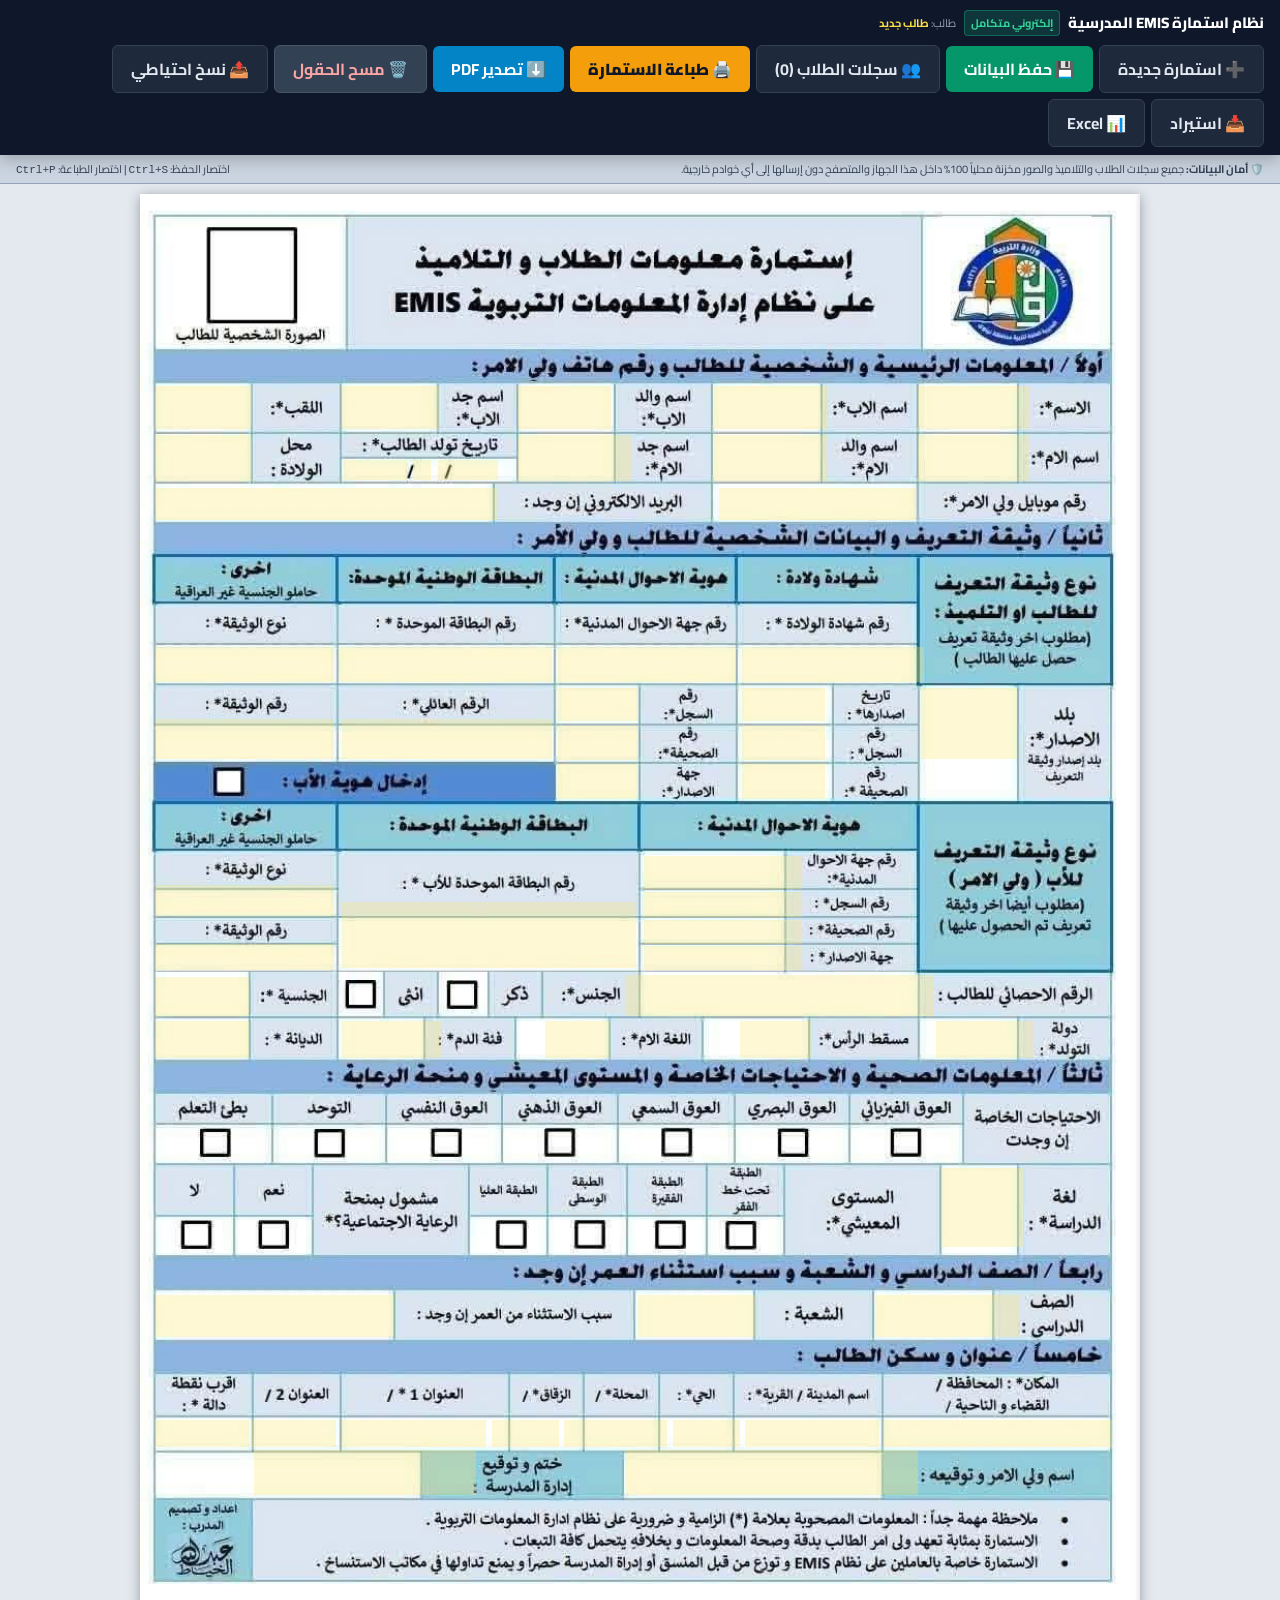
<file: public/استمارة معلومات الطلاب والتلاميذ EMIS.html>
<!DOCTYPE html>
<html lang="ar" dir="rtl"><head><meta charset="utf-8">
<meta name="viewport" content="width=device-width, initial-scale=1, viewport-fit=cover">
<title>برنامج استمارة معلومات الطلاب والتلاميذ EMIS</title>
<link rel="preconnect" href="https://fonts.googleapis.com">
<link rel="preconnect" href="https://fonts.gstatic.com" crossorigin>
<link href="https://fonts.googleapis.com/css2?family=Cairo:wght@400;600;700;800;900&display=swap" rel="stylesheet">
<style>
:root{--bg:#e4e9f0}
@media (prefers-color-scheme:dark){:root:not([data-theme=light]){--bg:#1b2027}}
*{box-sizing:border-box}html,body{margin:0}
body{background:var(--bg);font-family:"Cairo",Tahoma,Arial,sans-serif;padding:env(safe-area-inset-top,0) 0 env(safe-area-inset-bottom,0)}
.bar{position:sticky;top:0;z-index:9;display:flex;gap:8px;justify-content:center;flex-wrap:wrap;padding:8px;background:#1f3a52}
.bar button{font:inherit;padding:8px 18px;border:0;border-radius:6px;cursor:pointer;background:#fff;color:#1f3a52;font-weight:700}
.bar button.p{background:#f2b705}
.wrap{padding:10px}
.sheet{position:relative;width:min(98vw,1000px);aspect-ratio:967/1375;margin:0 auto;background:url([data-uri]) 0 0/100% 100% no-repeat;container-type:inline-size;direction:rtl;box-shadow:0 2px 12px #0005}
.sheet>*{position:absolute}
.sheet textarea,.sheet input[type=text]{resize:none;overflow:hidden;line-height:1.15;border:0;outline:0;background:rgba(255,230,100,.28);font:inherit;font-weight:700;font-size:1.76cqw;color:#000;padding:0 .5cqw;margin:0;text-align:start}
.sheet textarea:focus,.sheet input[type=text]:focus{background:rgba(255,230,100,.6)}
.sheet input[type=text].c{text-align:center;padding:0}
.sheet input[type=checkbox]{appearance:none;-webkit-appearance:none;margin:0;border:0;background:transparent;cursor:pointer}
.sheet input[type=checkbox]:hover{background:rgba(255,230,100,.4)}
.sheet input.sq:checked::after{content:"✔";position:absolute;inset:0;display:flex;align-items:center;justify-content:center;font-size:3.2cqw;line-height:1;color:#000}
.sheet input.hd:checked{box-shadow:inset 0 0 0 .4cqw #000}
.sheet input.hd:checked::after{content:"✔";position:absolute;left:.8cqw;top:50%;transform:translateY(-50%);font-size:2.6cqw;color:#000}
.ph{cursor:pointer;background:center/cover no-repeat}.ph:hover{background-color:rgba(255,230,100,.35)}
@page{size:A4;margin:0}
@media print{
 body{background:#fff}.bar{display:none}.wrap{padding:0}
 .sheet{width:210mm;height:297mm;aspect-ratio:auto;box-shadow:none;margin:0;-webkit-print-color-adjust:exact;print-color-adjust:exact;break-inside:avoid}
 .sheet textarea,.sheet textarea:focus,.sheet input[type=text],.sheet input[type=text]:focus,.sheet input[type=checkbox]:hover,.ph:hover{background:transparent}
}
</style></head><body>
<header class="bar" style="display:flex;align-items:center;justify-content:space-between;gap:8px;padding:8px 16px;background:#0f172a;color:#fff;box-shadow:0 4px 16px rgba(0,0,0,0.25)">
  <div style="display:flex;align-items:center;gap:8px">
    <span style="font-weight:800;font-size:15px;color:#fff">نظام استمارة EMIS المدرسية</span>
    <span style="background:rgba(16,185,129,0.2);color:#34d399;font-size:11px;padding:2px 6px;border-radius:4px;font-weight:700;border:1px solid rgba(16,185,129,0.4)">إلكتروني متكامل</span>
    <span style="font-size:11px;color:#94a3b8">طالب: <strong id="lblStudentName" style="color:#fde047;font-weight:700">طالب جديد</strong></span>
  </div>
  <div style="display:flex;align-items:center;gap:6px;flex-wrap:wrap">
    <button style="background:#1e293b;color:#e2e8f0;border:1px solid #334155" onclick="doNewStudent()">➕ استمارة جديدة</button>
    <button style="background:#059669;color:#fff" onclick="doSaveCurrent()">💾 حفظ البيانات</button>
    <button style="background:#1e293b;color:#e2e8f0;border:1px solid #334155" onclick="openStudentModal()">👥 سجلات الطلاب (<span id="lblCount">0</span>)</button>
    <button class="p" style="background:#f59e0b;color:#0f172a;font-weight:900" onclick="window.print()">🖨️ طباعة الاستمارة</button>
    <button id="pdfb" style="background:#0284c7;color:#fff" onclick="pdf()">⬇️ تصدير PDF</button>
    <button style="background:#334155;color:#fca5a5;border:1px solid #475569" onclick="doClearFields()">🗑️ مسح الحقول</button>
    <button style="background:#1e293b;color:#e2e8f0;border:1px solid #334155" onclick="exportJsonBackup()" title="نسخ احتياطي">📤 نسخ احتياطي</button>
    <button style="background:#1e293b;color:#e2e8f0;border:1px solid #334155" onclick="fileImportJson.click()" title="استيراد">📥 استيراد</button>
    <button style="background:#1e293b;color:#e2e8f0;border:1px solid #334155" onclick="exportExcelCsv()" title="تصدير إلى Excel">📊 Excel</button>
  </div>
</header>
<div style="background:#cbd5e1;color:#334155;padding:4px 16px;font-size:11px;display:flex;align-items:center;justify-content:space-between;border-bottom:1px solid #94a3b8">
  <span>🛡️ <strong>أمان البيانات:</strong> جميع سجلات الطلاب والتلاميذ والصور مخزنة محلياً 100% داخل هذا الجهاز والمتصفح دون إرسالها إلى أي خوادم خارجية.</span>
  <span>اختصار الحفظ: <kbd>Ctrl+S</kbd> | اختصار الطباعة: <kbd>Ctrl+P</kbd></span>
</div>
<input type="file" id="fileImportJson" accept=".json" hidden>
<!-- Modal -->
<div id="studentModal" style="display:none;position:fixed;inset:0;z-index:100;background:rgba(15,23,42,0.75);backdrop-filter:blur(4px);align-items:center;justify-content:center;padding:16px">
  <div style="background:#fff;border-radius:12px;width:100%;max-width:820px;max-height:90vh;display:flex;flex-direction:column;box-shadow:0 20px 40px rgba(0,0,0,0.3);overflow:hidden">
    <div style="padding:12px 20px;background:#0f172a;color:#fff;display:flex;align-items:center;justify-content:space-between">
      <div style="font-weight:bold;font-size:14px">📁 إدارة سجلات الطلاب والتلاميذ</div>
      <button style="background:#1e293b;color:#fff;border:0;border-radius:4px;padding:4px 8px;cursor:pointer" onclick="closeStudentModal()">✕</button>
    </div>
    <div style="padding:10px 16px;border-bottom:1px solid #e2e8f0;display:flex;gap:8px">
      <input type="text" id="txtSearch" placeholder="ابحث بالاسم الكامل، رقم الهوية / الوطنية، الهاتف..." style="flex:1;padding:6px 12px;border:1px solid #cbd5e1;border-radius:6px;font-size:12px;outline:none" oninput="renderStudentList()">
      <button style="background:#059669;color:#fff" onclick="doNewStudent();closeStudentModal()">➕ إضافة طالب</button>
    </div>
    <div id="studentListContainer" style="padding:16px;overflow-y:auto;flex:1"></div>
    <div style="padding:10px 20px;background:#f8fafc;border-top:1px solid #e2e8f0;display:flex;align-items:center;justify-content:space-between;font-size:12px">
      <span>تنبيه: يتم الحفظ على جهازك المحلي. قم بتصدير نسخة احتياطية دورية لضمان عدم فقدان البيانات.</span>
      <button style="background:#334155;color:#fff" onclick="closeStudentModal()">إغلاق</button>
    </div>
  </div>
</div>
<div id="toast" style="position:fixed;bottom:20px;right:20px;z-index:110;background:#0f172a;color:#fff;padding:10px 18px;border-radius:8px;box-shadow:0 10px 25px rgba(0,0,0,0.3);font-size:12px;font-weight:700;display:none;border:1px solid #334155"></div>
<div class="wrap"><div class="sheet" id="sh"></div></div>
<input type="file" id="fl" accept="image/*" hidden>
<script>
const W=967,H=1375,T=[["n1", 752, 186, 860, 227], ["n2", 555, 186, 665, 227], ["n3", 365, 186, 455, 227], ["n4", 195, 186, 290, 227], ["n5", 15, 186, 108, 227], ["m1", 752, 233, 860, 277], ["m2", 555, 233, 665, 277], ["m3", 365, 233, 475, 277], ["d1", 197, 257, 258, 277], ["d2", 264, 257, 281, 277], ["d3", 288, 257, 346, 277], ["pob", 15, 233, 108, 277], ["tel", 560, 284, 750, 315], ["mail", 15, 284, 345, 315], ["s_bn", 582, 438, 758, 472], ["s_cv", 404, 438, 575, 472], ["s_un", 192, 438, 398, 472], ["s_ot", 15, 438, 188, 472], ["s_co", 755, 478, 848, 546], ["s_dt", 582, 478, 662, 510], ["s_r1", 582, 514, 662, 547], ["s_p1", 582, 551, 662, 585], ["s_r2", 404, 478, 482, 510], ["s_p2", 404, 514, 482, 547], ["s_is", 404, 551, 482, 585], ["s_fm", 195, 508, 398, 546], ["s_on", 15, 508, 188, 546], ["f_cv", 487, 640, 640, 672], ["f_r", 487, 675, 640, 699], ["f_p", 487, 702, 640, 725], ["f_is", 487, 727, 640, 750], ["f_un", 195, 685, 480, 748], ["f_ot", 15, 668, 188, 698], ["f_on", 15, 725, 188, 750], ["stat", 470, 755, 768, 795], ["nat", 15, 757, 105, 795], ["bc", 770, 800, 865, 835], ["bp", 580, 800, 650, 835], ["ml", 392, 800, 455, 835], ["bt", 195, 800, 292, 835], ["rl", 15, 800, 105, 835], ["sl", 775, 942, 855, 1018], ["cls", 712, 1065, 850, 1105], ["sec", 482, 1065, 595, 1105], ["ex", 15, 1065, 245, 1105], ["a1", 718, 1186, 940, 1212], ["a2", 585, 1186, 715, 1212], ["a3", 515, 1186, 580, 1212], ["a4", 410, 1186, 510, 1212], ["a5", 340, 1186, 405, 1212], ["a6", 195, 1186, 335, 1212], ["a7", 108, 1186, 190, 1212], ["a8", 15, 1186, 105, 1212], ["sg1", 470, 1215, 752, 1258], ["sg2", 110, 1215, 325, 1258]],C=[["f_on", "", 72, 556, 102, 584], ["g_m", "sx", 299, 761, 327, 789], ["g_f", "sx", 199, 761, 228, 789], ["sn0", "", 725, 902, 755, 932], ["sn1", "", 616, 902, 646, 932], ["sn2", "", 503, 902, 533, 932], ["sn3", "", 391, 902, 421, 932], ["sn4", "", 281, 902, 311, 932], ["sn5", "", 168, 902, 198, 932], ["sn6", "", 58, 902, 88, 932], ["lv0", "lv", 566, 990, 596, 1020], ["lv1", "lv", 498, 990, 528, 1020], ["lv2", "lv", 420, 990, 450, 1020], ["lv3", "lv", 335, 990, 365, 1020], ["gy", "gr", 114, 990, 144, 1020], ["gn", "gr", 39, 990, 69, 1020]],K=[["s_t1", "st", 580, 350, 760, 395], ["s_t2", "st", 402, 350, 575, 395], ["s_t3", "st", 190, 350, 398, 395], ["s_t4", "st", 15, 350, 188, 395], ["f_t1", "ft", 485, 590, 760, 632], ["f_t2", "ft", 190, 590, 482, 632], ["f_t3", "ft", 15, 590, 188, 632]],PH=[66, 35, 152, 120];
const sh=document.getElementById('sh');
const pos=(a,b,c,d)=>`left:${(a/W*100).toFixed(2)}%;top:${(b/H*100).toFixed(2)}%;width:${((c-a)/W*100).toFixed(2)}%;height:${((d-b)/H*100).toFixed(2)}%`;
let h='';
const WR=['pob','bp','a8'];
T.forEach(([k,a,b,c,d])=>{h+=WR.includes(k)?`<textarea dir="auto" data-k="${k}" style="${pos(a,b,c,d)}"></textarea>`:`<input type="text" data-k="${k}" style="${pos(a,b,c,d)}" ${/^d[123]$/.test(k)?'class="c" maxlength="'+(k=='d1'?4:2)+'" inputmode="numeric"':''} autocomplete="off">`});
C.forEach(([k,g,a,b,c,d])=>{h+=`<input type="checkbox" class="sq" data-k="${k}" ${g?'data-g="'+g+'"':''} style="${pos(a,b,c,d)}">`});
K.forEach(([k,g,a,b,c,d])=>{h+=`<input type="checkbox" class="hd" data-k="${k}" data-g="${g}" style="${pos(a,b,c,d)}">`});
h+=`<div class="ph" id="ph" style="${pos(...PH)}" title="اضغط لإضافة الصورة الشخصية"></div>`;
sh.innerHTML=h;

const DB_KEY = 'emis_students_database_v2';
let students = [];
try { students = JSON.parse(localStorage.getItem(DB_KEY) || '[]'); } catch(e) { students = []; }
let currentStudentId = localStorage.getItem('emis_active_id') || '';

function notify(msg){
  const t = document.getElementById('toast');
  t.innerText = msg;
  t.style.display = 'block';
  setTimeout(()=>{ t.style.display = 'none'; }, 3500);
}
function updateStudentCounter(){
  document.getElementById('lblCount').innerText = students.length;
}
function computeFullName(){
  const parts = ['n1','n2','n3','n4','n5'].map(k=>(sh.querySelector('[data-k="'+k+'"]')?.value||'').trim()).filter(Boolean);
  return parts.length ? parts.join(' ') : 'طالب جديد';
}
function getFormState(){
  const o = {};
  sh.querySelectorAll('[data-k]').forEach(e=>{
    o[e.dataset.k] = e.type === 'checkbox' ? e.checked : e.value;
  });
  return o;
}
function setFormState(o, photoUrl=''){
  sh.querySelectorAll('[data-k]').forEach(e=>{
    const v = o[e.dataset.k];
    if(e.type === 'checkbox') e.checked = !!v;
    else e.value = (v !== undefined ? v : '');
  });
  phURL = photoUrl || '';
  if(phURL){
    ph.style.backgroundImage = 'url(' + phURL + ')';
    ph.innerText = '';
  } else {
    ph.style.backgroundImage = '';
    ph.innerText = '';
  }
  fitAll();
if(students.length){
  const found = students.find(s=>s.id === currentStudentId) || students[0];
  currentStudentId = found.id;
  setFormState(found.fields, found.photoURL);
} else {
  doNewStudent();
}
updateStudentCounter();

  document.getElementById('lblStudentName').innerText = computeFullName();
}
function saveCurrent(){
  const name = computeFullName();
  document.getElementById('lblStudentName').innerText = name;
  const f = getFormState();
  if(!currentStudentId){
    currentStudentId = 'std_' + Date.now();
  }
  const idx = students.findIndex(s=>s.id === currentStudentId);
  const rec = {
    id: currentStudentId,
    studentName: name,
    nationalId: f.f_r || '',
    grade: f.cls || '',
    birthDate: (f.d1||'----') + '/' + (f.d2||'--') + '/' + (f.d3||'--'),
    phone: f.tel || '',
    photoURL: phURL,
    fields: f,
    updatedAt: Date.now()
  };
  if(idx >= 0) students[idx] = rec;
  else students.unshift(rec);
  localStorage.setItem(DB_KEY, JSON.stringify(students));
  localStorage.setItem('emis_active_id', currentStudentId);
  updateStudentCounter();
}
function doSaveCurrent(){
  saveCurrent();
  notify('تم حفظ بيانات الطالب بنجاح!');
}
function doNewStudent(){
  currentStudentId = 'std_' + Date.now();
  setFormState({}, '');
  saveCurrent();
  notify('تم فتح استمارة جديدة لطالب جديد');
}
function doClearFields(){
  if(!confirm('مسح جميع الحقول والبدء بطالب جديد؟')) return;
  setFormState({}, '');
  saveCurrent();
  notify('تم مسح الحقول');
}
function openStudentModal(){
  renderStudentList();
  document.getElementById('studentModal').style.display = 'flex';
}
function closeStudentModal(){
  document.getElementById('studentModal').style.display = 'none';
}
function renderStudentList(){
  const q = (document.getElementById('txtSearch').value || '').trim().toLowerCase();
  const c = document.getElementById('studentListContainer');
  const filtered = students.filter(s=>{
    return !q || s.studentName.toLowerCase().includes(q) || (s.nationalId||'').toLowerCase().includes(q) || (s.phone||'').includes(q);
  });
  if(!filtered.length){
    c.innerHTML = '<div style="text-align:center;padding:30px;color:#94a3b8">لم يتم العثور على سجلات مطابقة</div>';
    return;
  }
  let h = '';
  filtered.forEach(s=>{
    const isActive = s.id === currentStudentId;
    h += '<div style="display:flex;align-items:center;justify-content:space-between;padding:10px 14px;border:1px solid '+(isActive?'#0284c7':'#e2e8f0')+';border-radius:8px;margin-bottom:8px;background:'+(isActive?'#f0f9ff':'#fff')+'">' +
      '<div style="display:flex;align-items:center;gap:12px">' +
        '<div style="width:40px;height:50px;border-radius:4px;border:1px solid #cbd5e1;background:#e2e8f0 center/cover no-repeat;'+(s.photoURL?'background-image:url('+s.photoURL+')':'')+'"></div>' +
        '<div>' +
          '<div style="font-weight:bold;font-size:13px">' + s.studentName + (isActive?' <span style="color:#0284c7;font-size:10px">(المعروض حالياً)</span>':'') + '</div>' +
          '<div style="display:flex;gap:12px;font-size:11px;color:#64748b;margin-top:3px">' +
            (s.nationalId?'<span>🪪 '+s.nationalId+'</span>':'') +
            (s.grade?'<span>🏫 الصف: '+s.grade+'</span>':'') +
            (s.phone?'<span>📞 '+s.phone+'</span>':'') +
          '</div>' +
        '</div>' +
      '</div>' +
      '<div style="display:flex;gap:6px">' +
        '<button style="background:#0f172a;color:#fff;padding:5px 10px" onclick="selectStudent(\x27'+s.id+'\x27)">تعديل</button>' +
        '<button style="background:#dc2626;color:#fff;padding:5px 10px" onclick="deleteStudent(\x27'+s.id+'\x27)">حذف</button>' +
      '</div>' +
    '</div>';
  });
  c.innerHTML = h;
}
function selectStudent(id){
  const found = students.find(s=>s.id === id);
  if(found){
    currentStudentId = found.id;
    setFormState(found.fields, found.photoURL);
    closeStudentModal();
    notify('تم فتح استمارة: ' + found.studentName);
  }
}
function deleteStudent(id){
  const found = students.find(s=>s.id === id);
  if(!found) return;
  if(!confirm('هل أنت متأكد من حذف سجل الطالب: ' + found.studentName + '؟')) return;
  students = students.filter(s=>s.id !== id);
  localStorage.setItem(DB_KEY, JSON.stringify(students));
  updateStudentCounter();
  if(currentStudentId === id){
    if(students.length) selectStudent(students[0].id);
    else doNewStudent();
  } else {
    renderStudentList();
  }
  notify('تم حذف السجل بنجاح');
}
function exportJsonBackup(){
  const blob = new Blob([JSON.stringify(students, null, 2)], {type:'application/json'});
  downloadBlob(blob, 'emis_students_backup_' + new Date().toISOString().split('T')[0] + '.json');
  notify('تم تصدير النسخة الاحتياطية بنجاح');
}
const fileImportJson = document.getElementById('fileImportJson');
fileImportJson.onchange = ()=>{
  const f = fileImportJson.files[0];
  if(!f) return;
  const r = new FileReader();
  r.onload = ()=>{
    try {
      const list = JSON.parse(r.result);
      if(!Array.isArray(list)) throw new Error('الملف غير متوافق');
      if(!confirm('تم العثور على ' + list.length + ' سجل. هل تريد دمج السجلات مع البيانات الحالية؟')) return;
      const map = new Map();
      students.forEach(s=>map.set(s.id, s));
      list.forEach(s=>{ if(s && s.id && s.fields) map.set(s.id, s); });
      students = Array.from(map.values());
      localStorage.setItem(DB_KEY, JSON.stringify(students));
      updateStudentCounter();
      if(students.length) selectStudent(students[0].id);
      notify('تم استيراد ' + list.length + ' سجل بنجاح');
    } catch(err){
      alert('خطأ في استيراد ملف النسخ الاحتياطي: ' + err.message);
    }
  };
  r.readAsText(f);
  fileImportJson.value = '';
};
function exportExcelCsv(){
  let csv = '\uFEFFالرقم التعريفي,اسم الطالب,الاسم الأول,اسم الأب,اسم الجد,اللقب,اسم الأم,الميلاد,الهاتف,المحافظة\r\n';
  students.forEach(s=>{
    const f = s.fields || {};
    const row = [s.id, s.studentName, f.n1||'', f.n2||'', f.n3||'', f.n5||'', f.m1||'', s.birthDate||'', f.tel||'', f.a1||f.s_bn||''];
    csv += row.map(v=>'"'+String(v).replace(/"/g, '""')+'"').join(',') + '\r\n';
  });
  const blob = new Blob([csv], {type:'text/csv;charset=utf-8'});
  downloadBlob(blob, 'emis_students_excel_' + new Date().toISOString().split('T')[0] + '.csv');
  notify('تم تصدير ملف Excel بنجاح');
}
function downloadBlob(blob, filename){
  const u = URL.createObjectURL(blob);
  const a = document.createElement('a');
  a.href = u; a.download = filename;
  document.body.appendChild(a);
  a.click();
  document.body.removeChild(a);
  setTimeout(()=>URL.revokeObjectURL(u), 1000);
}
window.addEventListener('keydown', (e)=>{
  if((e.ctrlKey||e.metaKey)&&e.key==='s'){ e.preventDefault(); doSaveCurrent(); }
  else if((e.ctrlKey||e.metaKey)&&e.key==='p'){ e.preventDefault(); window.print(); }
});

const save=()=>{const o={};sh.querySelectorAll('[data-k]').forEach(e=>{o[e.dataset.k]=e.type==='checkbox'?e.checked:e.value});try{localStorage.setItem(KEY,JSON.stringify(o))}catch(e){}};
sh.querySelectorAll('[data-k]').forEach(e=>{const v=st[e.dataset.k];if(v!==undefined){e.type==='checkbox'?e.checked=!!v:e.value=v}
 e.addEventListener('change',()=>{if(e.type==='checkbox'&&e.checked&&e.dataset.g)sh.querySelectorAll(`[data-g="${e.dataset.g}"]`).forEach(o=>{if(o!==e)o.checked=false});save()});
 e.addEventListener('input',()=>{save();fit(e)})});
const ph=document.getElementById('ph'),fl=document.getElementById('fl');
ph.onclick=()=>fl.click();
fl.onchange=()=>{const f=fl.files[0];if(!f)return;const r=new FileReader();r.onload=()=>{phURL=r.result;ph.style.backgroundImage=`url(${r.result})`};r.readAsDataURL(f);fl.value=''};
function clr(){if(!confirm('مسح جميع البيانات والبدء بطالب جديد؟'))return;sh.querySelectorAll('[data-k]').forEach(e=>{e.type==='checkbox'?e.checked=false:e.value=''});ph.style.backgroundImage='';phURL='';fitAll();save()}
let phURL='';
const G={};T.forEach(([k,a,b,c,d])=>G[k]=[c-a,d-b]);
const mc=document.createElement('canvas').getContext('2d'),FS='Tahoma, Arial, sans-serif',BASE=17;
function wrap(t,pw){const ws=t.split(/\s+/).filter(Boolean),L=[];let c='';for(const w of ws){const n=c?c+' '+w:w;if(mc.measureText(n).width<=pw||!c)c=n;else{L.push(c);c=w}}if(c)L.push(c);return L.length?L:['']}
function lay(k,t){const [w,h]=G[k],pw=w-8;
 if(!WR.includes(k)){let s=BASE;mc.font='bold '+s+'px '+FS;const m=mc.measureText(t).width;if(m>pw)s=Math.max(8,s*pw/m);return{size:s,lines:[t]}}
 for(let s=BASE;s>=6;s-=.5){mc.font='bold '+s+'px '+FS;const L=wrap(t,pw);if(L.length*s*1.15<=h-2)return{size:s,lines:L}}
 mc.font='bold 6px '+FS;return{size:6,lines:wrap(t,pw)}}
function fit(e){const k=e.dataset.k;if(!G[k])return;const r=lay(k,e.value);e.style.fontSize=(r.size/W*100).toFixed(3)+'cqw';if(e.tagName==='TEXTAREA'){const pt=Math.max(0,(G[k][1]-r.lines.length*r.size*1.15)/2);e.style.paddingTop=(pt/W*100).toFixed(3)+'cqw'}}
function fitAll(){sh.querySelectorAll('input[type=text],textarea').forEach(fit)}
fitAll();
const ld=s=>new Promise((r,j)=>{const i=new Image();i.onload=()=>r(i);i.onerror=j;i.src=s});
function mkpdf(jpg,pw,ph){const enc=new TextEncoder(),parts=[],off=[];let len=0;
 const add=d=>{const u=typeof d==='string'?enc.encode(d):d;parts.push(u);len+=u.length};
 const obj=(n,b)=>{off[n]=len;add(n+' 0 obj\n'+b+'\nendobj\n')};
 add('%PDF-1.4\n');
 obj(1,'<</Type/Catalog/Pages 2 0 R>>');obj(2,'<</Type/Pages/Kids[3 0 R]/Count 1>>');
 obj(3,'<</Type/Page/Parent 2 0 R/MediaBox[0 0 595.28 841.89]/Resources<</XObject<</Im0 4 0 R>>>>/Contents 5 0 R>>');
 off[4]=len;add('4 0 obj\n<</Type/XObject/Subtype/Image/Width '+pw+'/Height '+ph+'/ColorSpace/DeviceRGB/BitsPerComponent 8/Filter/DCTDecode/Length '+jpg.length+'>>\nstream\n');add(jpg);add('\nendstream\nendobj\n');
 const c='q 595.28 0 0 841.89 0 0 cm /Im0 Do Q';obj(5,'<</Length '+c.length+'>>\nstream\n'+c+'\nendstream');
 const xr=len;let t='xref\n0 6\n0000000000 65535 f \n';for(let i=1;i<6;i++)t+=String(off[i]).padStart(10,'0')+' 00000 n \n';
 add(t+'trailer\n<</Size 6/Root 1 0 R>>\nstartxref\n'+xr+'\n%%EOF');
 return new Blob(parts,{type:'application/pdf'})}
function tick(x,a,b,w,h){x.beginPath();x.moveTo(a+.2*w,b+.55*h);x.lineTo(a+.42*w,b+.8*h);x.lineTo(a+.82*w,b+.2*h);x.stroke()}
async function pdf(){
  const btn = document.getElementById('pdfb');
  btn.disabled = true;
  notify('جاري إنشاء ملف PDF فائق الدقة...');
  try {
    const S = 2.5, cv = document.createElement('canvas');
    cv.width = W * S; cv.height = H * S;
    const x = cv.getContext('2d');
    const bg = getComputedStyle(sh).backgroundImage.replace(/^url\(["']?/,'').replace(/["']?\)$/,'');
    x.fillStyle = '#fff'; x.fillRect(0,0,cv.width,cv.height);
    x.drawImage(await ld(bg), 0, 0, W*S, H*S);
    x.scale(S, S);
    if(phURL){
      const im = await ld(phURL), [a,b,c,d] = PH, w = c - a, h = d - b, r = Math.max(w/im.width, h/im.height), sw = w/r, sh2 = h/r;
      x.drawImage(im, (im.width-sw)/2, (im.height-sh2)/2, sw, sh2, a, b, w, h);
    }
    x.fillStyle = '#000'; x.strokeStyle = '#000'; x.textBaseline = 'middle';
    T.forEach(([k,a,b,c,d])=>{
      const el = sh.querySelector('[data-k="'+k+'"]'), v = (el?.value || '').trim();
      if(!v) return;
      const r = lay(k,v); x.font = 'bold ' + r.size + 'px ' + FS;
      const ar = /[\u0600-\u06FF]/.test(v), ctr = /^d[123]$/.test(k);
      x.direction = ctr ? 'ltr' : ar ? 'rtl' : 'ltr';
      x.textAlign = ctr ? 'center' : ar ? 'right' : 'left';
      const px = ctr ? (a+c)/2 : ar ? c - 4 : a + 4, lh = r.size * 1.15, n = r.lines.length;
      r.lines.forEach((l,i)=>x.fillText(l, px, (b+d)/2 - n*lh/2 + lh/2 + i*lh));
    });
    x.lineWidth = 3.5; x.lineJoin = 'round';
    C.forEach(([k,g,a,b,c,d])=>{ if(sh.querySelector('[data-k="'+k+'"]')?.checked) tick(x,a,b,c-a,d-b); });
    K.forEach(([k,g,a,b,c,d])=>{
      if(sh.querySelector('[data-k="'+k+'"]')?.checked){
        x.lineWidth = 3; x.strokeRect(a+2,b+2,c-a-4,d-b-4); tick(x,a+6,b+(d-b)/2-12,24,24);
      }
    });
    const blob = await new Promise(r=>cv.toBlob(r, 'image/jpeg', 0.95));
    const jpg = new Uint8Array(await blob.arrayBuffer());
    const nm = (computeFullName() || 'طالب').replace(/[\\/:*?"<>|]/g, '-');
    downloadBlob(mkpdf(jpg, cv.width, cv.height), 'استمارة-EMIS-' + nm + '.pdf');
    notify('تم تصدير ملف PDF بنجاح!');
  } catch(e) {
    alert('تعذر إنشاء PDF: ' + (e?.message || e));
  } finally {
    btn.disabled = false;
  }
}
</script></body></html>
</file>
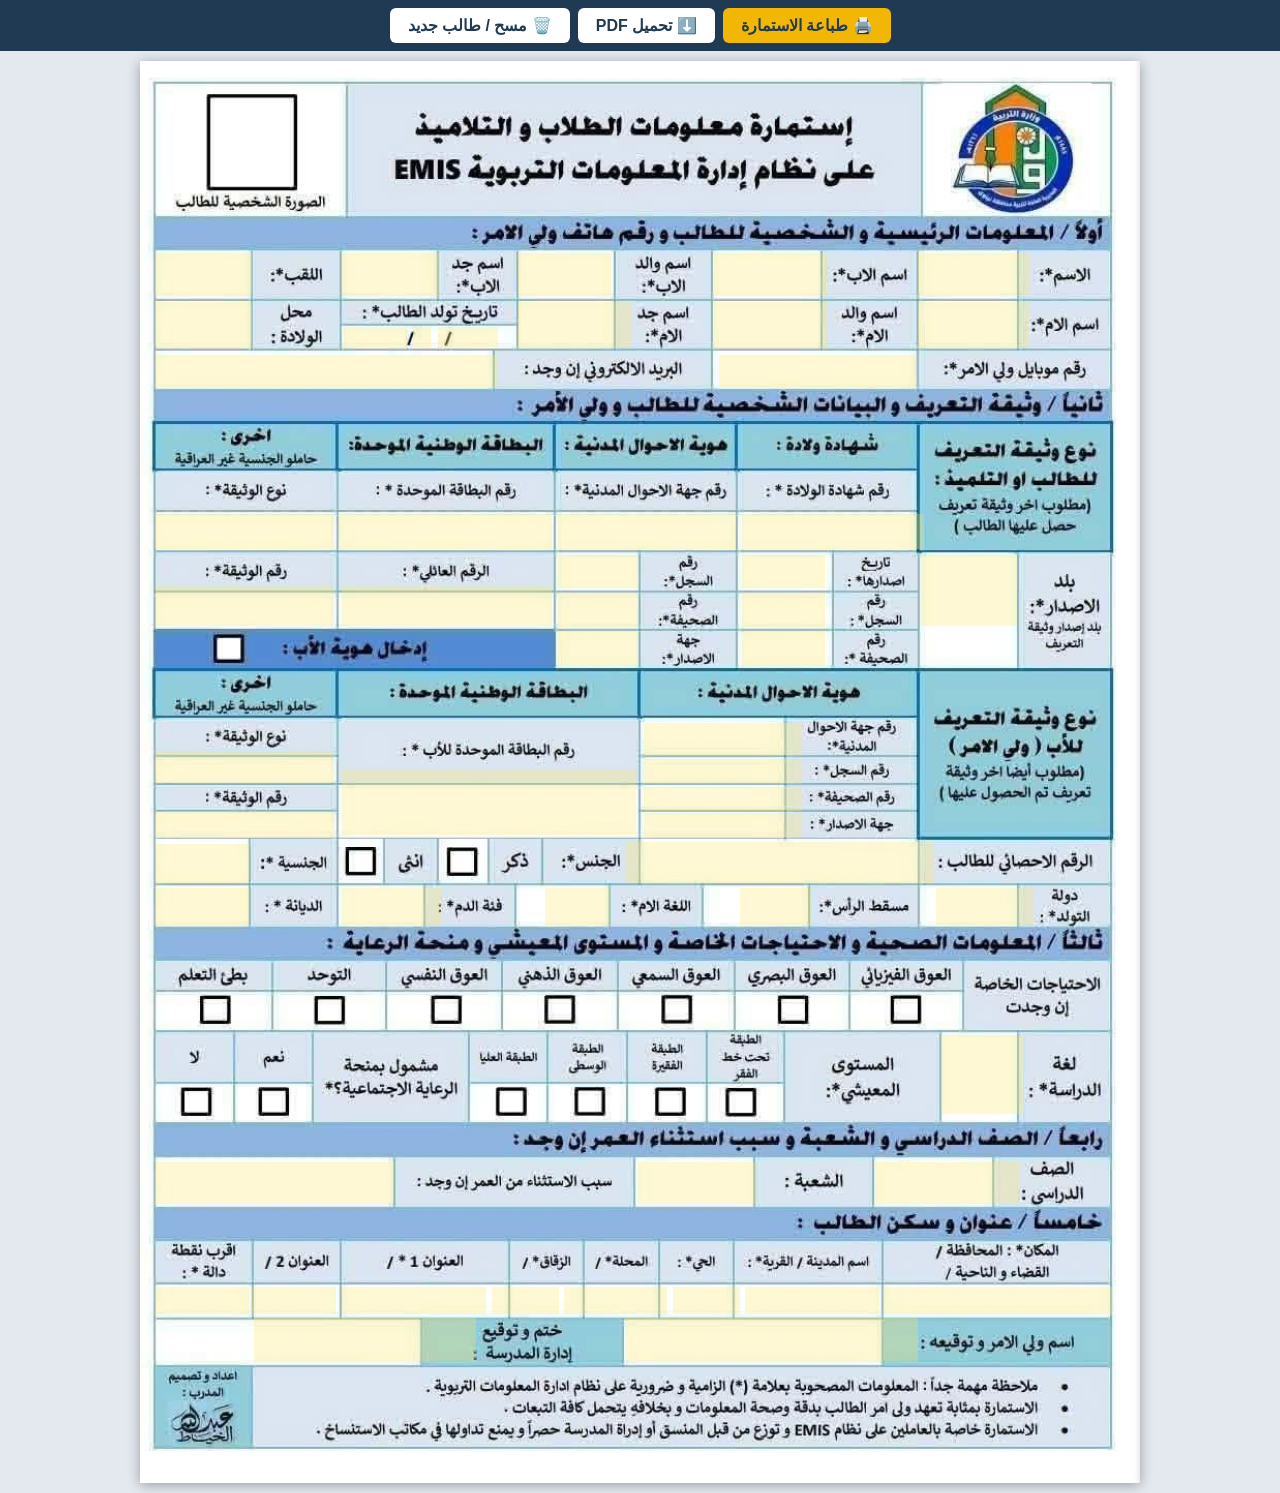
<file: public/استمارة_معلومات_الطلاب_والتلاميذ_EMIS_نسخة_أصلية_احتياطية.html>
<!DOCTYPE html>
<html lang="ar" dir="rtl"><head><meta charset="utf-8">
<meta name="viewport" content="width=device-width, initial-scale=1, viewport-fit=cover">
<title>استمارة معلومات الطلاب والتلاميذ EMIS</title>
<style>
:root{--bg:#e4e9f0}
@media (prefers-color-scheme:dark){:root:not([data-theme=light]){--bg:#1b2027}}
*{box-sizing:border-box}html,body{margin:0}
body{background:var(--bg);font-family:Tahoma,Arial,sans-serif;padding:env(safe-area-inset-top,0) 0 env(safe-area-inset-bottom,0)}
.bar{position:sticky;top:0;z-index:9;display:flex;gap:8px;justify-content:center;flex-wrap:wrap;padding:8px;background:#1f3a52}
.bar button{font:inherit;padding:8px 18px;border:0;border-radius:6px;cursor:pointer;background:#fff;color:#1f3a52;font-weight:700}
.bar button.p{background:#f2b705}
.wrap{padding:10px}
.sheet{position:relative;width:min(98vw,1000px);aspect-ratio:967/1375;margin:0 auto;background:url([data-uri]) 0 0/100% 100% no-repeat;container-type:inline-size;direction:rtl;box-shadow:0 2px 12px #0005}
.sheet>*{position:absolute}
.sheet textarea,.sheet input[type=text]{resize:none;overflow:hidden;line-height:1.15;border:0;outline:0;background:rgba(255,230,100,.28);font:inherit;font-weight:700;font-size:1.76cqw;color:#000;padding:0 .5cqw;margin:0;text-align:start}
.sheet textarea:focus,.sheet input[type=text]:focus{background:rgba(255,230,100,.6)}
.sheet input[type=text].c{text-align:center;padding:0}
.sheet input[type=checkbox]{appearance:none;-webkit-appearance:none;margin:0;border:0;background:transparent;cursor:pointer}
.sheet input[type=checkbox]:hover{background:rgba(255,230,100,.4)}
.sheet input.sq:checked::after{content:"✔";position:absolute;inset:0;display:flex;align-items:center;justify-content:center;font-size:3.2cqw;line-height:1;color:#000}
.sheet input.hd:checked{box-shadow:inset 0 0 0 .4cqw #000}
.sheet input.hd:checked::after{content:"✔";position:absolute;left:.8cqw;top:50%;transform:translateY(-50%);font-size:2.6cqw;color:#000}
.ph{cursor:pointer;background:center/cover no-repeat}.ph:hover{background-color:rgba(255,230,100,.35)}
@page{size:A4;margin:0}
@media print{
 body{background:#fff}.bar{display:none}.wrap{padding:0}
 .sheet{width:210mm;height:297mm;aspect-ratio:auto;box-shadow:none;margin:0;-webkit-print-color-adjust:exact;print-color-adjust:exact;break-inside:avoid}
 .sheet textarea,.sheet textarea:focus,.sheet input[type=text],.sheet input[type=text]:focus,.sheet input[type=checkbox]:hover,.ph:hover{background:transparent}
}
</style></head><body>
<div class="bar"><button class="p" onclick="window.print()">🖨️ طباعة الاستمارة</button><button id="pdfb" onclick="pdf()">⬇️ تحميل PDF</button><button onclick="clr()">🗑️ مسح / طالب جديد</button></div>
<div class="wrap"><div class="sheet" id="sh"></div></div>
<input type="file" id="fl" accept="image/*" hidden>
<script>
const W=967,H=1375,T=[["n1", 752, 186, 860, 227], ["n2", 555, 186, 665, 227], ["n3", 365, 186, 455, 227], ["n4", 195, 186, 290, 227], ["n5", 15, 186, 108, 227], ["m1", 752, 233, 860, 277], ["m2", 555, 233, 665, 277], ["m3", 365, 233, 475, 277], ["d1", 197, 257, 258, 277], ["d2", 264, 257, 281, 277], ["d3", 288, 257, 346, 277], ["pob", 15, 233, 108, 277], ["tel", 560, 284, 750, 315], ["mail", 15, 284, 345, 315], ["s_bn", 582, 438, 758, 472], ["s_cv", 404, 438, 575, 472], ["s_un", 192, 438, 398, 472], ["s_ot", 15, 438, 188, 472], ["s_co", 755, 478, 848, 546], ["s_dt", 582, 478, 662, 510], ["s_r1", 582, 514, 662, 547], ["s_p1", 582, 551, 662, 585], ["s_r2", 404, 478, 482, 510], ["s_p2", 404, 514, 482, 547], ["s_is", 404, 551, 482, 585], ["s_fm", 195, 508, 398, 546], ["s_on", 15, 508, 188, 546], ["f_cv", 487, 640, 640, 672], ["f_r", 487, 675, 640, 699], ["f_p", 487, 702, 640, 725], ["f_is", 487, 727, 640, 750], ["f_un", 195, 685, 480, 748], ["f_ot", 15, 668, 188, 698], ["f_on", 15, 725, 188, 750], ["stat", 470, 755, 768, 795], ["nat", 15, 757, 105, 795], ["bc", 770, 800, 865, 835], ["bp", 580, 800, 650, 835], ["ml", 392, 800, 455, 835], ["bt", 195, 800, 292, 835], ["rl", 15, 800, 105, 835], ["sl", 775, 942, 855, 1018], ["cls", 712, 1065, 850, 1105], ["sec", 482, 1065, 595, 1105], ["ex", 15, 1065, 245, 1105], ["a1", 718, 1186, 940, 1212], ["a2", 585, 1186, 715, 1212], ["a3", 515, 1186, 580, 1212], ["a4", 410, 1186, 510, 1212], ["a5", 340, 1186, 405, 1212], ["a6", 195, 1186, 335, 1212], ["a7", 108, 1186, 190, 1212], ["a8", 15, 1186, 105, 1212], ["sg1", 470, 1215, 752, 1258], ["sg2", 110, 1215, 325, 1258]],C=[["f_on", "", 72, 556, 102, 584], ["g_m", "sx", 299, 761, 327, 789], ["g_f", "sx", 199, 761, 228, 789], ["sn0", "", 725, 902, 755, 932], ["sn1", "", 616, 902, 646, 932], ["sn2", "", 503, 902, 533, 932], ["sn3", "", 391, 902, 421, 932], ["sn4", "", 281, 902, 311, 932], ["sn5", "", 168, 902, 198, 932], ["sn6", "", 58, 902, 88, 932], ["lv0", "lv", 566, 990, 596, 1020], ["lv1", "lv", 498, 990, 528, 1020], ["lv2", "lv", 420, 990, 450, 1020], ["lv3", "lv", 335, 990, 365, 1020], ["gy", "gr", 114, 990, 144, 1020], ["gn", "gr", 39, 990, 69, 1020]],K=[["s_t1", "st", 580, 350, 760, 395], ["s_t2", "st", 402, 350, 575, 395], ["s_t3", "st", 190, 350, 398, 395], ["s_t4", "st", 15, 350, 188, 395], ["f_t1", "ft", 485, 590, 760, 632], ["f_t2", "ft", 190, 590, 482, 632], ["f_t3", "ft", 15, 590, 188, 632]],PH=[66, 35, 152, 120];
const sh=document.getElementById('sh');
const pos=(a,b,c,d)=>`left:${(a/W*100).toFixed(2)}%;top:${(b/H*100).toFixed(2)}%;width:${((c-a)/W*100).toFixed(2)}%;height:${((d-b)/H*100).toFixed(2)}%`;
let h='';
const WR=['pob','bp','a8'];
T.forEach(([k,a,b,c,d])=>{h+=WR.includes(k)?`<textarea dir="auto" data-k="${k}" style="${pos(a,b,c,d)}"></textarea>`:`<input type="text" data-k="${k}" style="${pos(a,b,c,d)}" ${/^d[123]$/.test(k)?'class="c" maxlength="'+(k=='d1'?4:2)+'" inputmode="numeric"':''} autocomplete="off">`});
C.forEach(([k,g,a,b,c,d])=>{h+=`<input type="checkbox" class="sq" data-k="${k}" ${g?'data-g="'+g+'"':''} style="${pos(a,b,c,d)}">`});
K.forEach(([k,g,a,b,c,d])=>{h+=`<input type="checkbox" class="hd" data-k="${k}" data-g="${g}" style="${pos(a,b,c,d)}">`});
h+=`<div class="ph" id="ph" style="${pos(...PH)}" title="اضغط لإضافة الصورة الشخصية"></div>`;
sh.innerHTML=h;
const KEY='emis_form_v2';let st={};try{st=JSON.parse(localStorage.getItem(KEY)||'{}')}catch(e){}
const save=()=>{const o={};sh.querySelectorAll('[data-k]').forEach(e=>{o[e.dataset.k]=e.type==='checkbox'?e.checked:e.value});try{localStorage.setItem(KEY,JSON.stringify(o))}catch(e){}};
sh.querySelectorAll('[data-k]').forEach(e=>{const v=st[e.dataset.k];if(v!==undefined){e.type==='checkbox'?e.checked=!!v:e.value=v}
 e.addEventListener('change',()=>{if(e.type==='checkbox'&&e.checked&&e.dataset.g)sh.querySelectorAll(`[data-g="${e.dataset.g}"]`).forEach(o=>{if(o!==e)o.checked=false});save()});
 e.addEventListener('input',()=>{save();fit(e)})});
const ph=document.getElementById('ph'),fl=document.getElementById('fl');
ph.onclick=()=>fl.click();
fl.onchange=()=>{const f=fl.files[0];if(!f)return;const r=new FileReader();r.onload=()=>{phURL=r.result;ph.style.backgroundImage=`url(${r.result})`};r.readAsDataURL(f);fl.value=''};
function clr(){if(!confirm('مسح جميع البيانات والبدء بطالب جديد؟'))return;sh.querySelectorAll('[data-k]').forEach(e=>{e.type==='checkbox'?e.checked=false:e.value=''});ph.style.backgroundImage='';phURL='';fitAll();save()}
let phURL='';
const G={};T.forEach(([k,a,b,c,d])=>G[k]=[c-a,d-b]);
const mc=document.createElement('canvas').getContext('2d'),FS='Tahoma, Arial, sans-serif',BASE=17;
function wrap(t,pw){const ws=t.split(/\s+/).filter(Boolean),L=[];let c='';for(const w of ws){const n=c?c+' '+w:w;if(mc.measureText(n).width<=pw||!c)c=n;else{L.push(c);c=w}}if(c)L.push(c);return L.length?L:['']}
function lay(k,t){const [w,h]=G[k],pw=w-8;
 if(!WR.includes(k)){let s=BASE;mc.font='bold '+s+'px '+FS;const m=mc.measureText(t).width;if(m>pw)s=Math.max(8,s*pw/m);return{size:s,lines:[t]}}
 for(let s=BASE;s>=6;s-=.5){mc.font='bold '+s+'px '+FS;const L=wrap(t,pw);if(L.length*s*1.15<=h-2)return{size:s,lines:L}}
 mc.font='bold 6px '+FS;return{size:6,lines:wrap(t,pw)}}
function fit(e){const k=e.dataset.k;if(!G[k])return;const r=lay(k,e.value);e.style.fontSize=(r.size/W*100).toFixed(3)+'cqw';if(e.tagName==='TEXTAREA'){const pt=Math.max(0,(G[k][1]-r.lines.length*r.size*1.15)/2);e.style.paddingTop=(pt/W*100).toFixed(3)+'cqw'}}
function fitAll(){sh.querySelectorAll('input[type=text],textarea').forEach(fit)}
fitAll();
const ld=s=>new Promise((r,j)=>{const i=new Image();i.onload=()=>r(i);i.onerror=j;i.src=s});
function mkpdf(jpg,pw,ph){const enc=new TextEncoder(),parts=[],off=[];let len=0;
 const add=d=>{const u=typeof d==='string'?enc.encode(d):d;parts.push(u);len+=u.length};
 const obj=(n,b)=>{off[n]=len;add(n+' 0 obj\n'+b+'\nendobj\n')};
 add('%PDF-1.4\n');
 obj(1,'<</Type/Catalog/Pages 2 0 R>>');obj(2,'<</Type/Pages/Kids[3 0 R]/Count 1>>');
 obj(3,'<</Type/Page/Parent 2 0 R/MediaBox[0 0 595.28 841.89]/Resources<</XObject<</Im0 4 0 R>>>>/Contents 5 0 R>>');
 off[4]=len;add('4 0 obj\n<</Type/XObject/Subtype/Image/Width '+pw+'/Height '+ph+'/ColorSpace/DeviceRGB/BitsPerComponent 8/Filter/DCTDecode/Length '+jpg.length+'>>\nstream\n');add(jpg);add('\nendstream\nendobj\n');
 const c='q 595.28 0 0 841.89 0 0 cm /Im0 Do Q';obj(5,'<</Length '+c.length+'>>\nstream\n'+c+'\nendstream');
 const xr=len;let t='xref\n0 6\n0000000000 65535 f \n';for(let i=1;i<6;i++)t+=String(off[i]).padStart(10,'0')+' 00000 n \n';
 add(t+'trailer\n<</Size 6/Root 1 0 R>>\nstartxref\n'+xr+'\n%%EOF');
 return new Blob(parts,{type:'application/pdf'})}
function tick(x,a,b,w,h){x.beginPath();x.moveTo(a+.2*w,b+.55*h);x.lineTo(a+.42*w,b+.8*h);x.lineTo(a+.82*w,b+.2*h);x.stroke()}
async function pdf(){const btn=document.getElementById('pdfb');btn.disabled=true;
 try{const dl=await claude.use('downloads');
  if(!dl){alert('التحميل المباشر غير متاح هنا. اضغط طباعة ثم اختر (حفظ كـ PDF).');return}
  const S=2,cv=document.createElement('canvas');cv.width=W*S;cv.height=H*S;const x=cv.getContext('2d');
  const bg=getComputedStyle(sh).backgroundImage.replace(/^url\(["']?/,'').replace(/["']?\)$/,'');
  x.fillStyle='#fff';x.fillRect(0,0,cv.width,cv.height);x.drawImage(await ld(bg),0,0,W*S,H*S);x.scale(S,S);
  if(phURL){const im=await ld(phURL),[a,b,c,d]=PH,w=c-a,h=d-b,r=Math.max(w/im.width,h/im.height),sw=w/r,sh2=h/r;x.drawImage(im,(im.width-sw)/2,(im.height-sh2)/2,sw,sh2,a,b,w,h)}
  x.fillStyle='#000';x.strokeStyle='#000';x.textBaseline='middle';
  T.forEach(([k,a,b,c,d])=>{const el=sh.querySelector('[data-k="'+k+'"]'),v=(el.value||'').trim();if(!v)return;
   const r=lay(k,v);x.font='bold '+r.size+'px '+FS;const ar=/[\u0600-\u06FF]/.test(v),ctr=/^d[123]$/.test(k);
   x.direction=ctr?'ltr':ar?'rtl':'ltr';x.textAlign=ctr?'center':ar?'right':'left';
   const px=ctr?(a+c)/2:ar?c-4:a+4,lh=r.size*1.15,n=r.lines.length;
   r.lines.forEach((l,i)=>x.fillText(l,px,(b+d)/2-n*lh/2+lh/2+i*lh))});
  x.lineWidth=3.2;x.lineJoin='round';
  C.forEach(([k,g,a,b,c,d])=>{if(sh.querySelector('[data-k="'+k+'"]').checked)tick(x,a,b,c-a,d-b)});
  K.forEach(([k,g,a,b,c,d])=>{if(sh.querySelector('[data-k="'+k+'"]').checked){x.lineWidth=3;x.strokeRect(a+2,b+2,c-a-4,d-b-4);tick(x,a+6,b+(d-b)/2-12,24,24)}});
  const blob=await new Promise(r=>cv.toBlob(r,'image/jpeg',.92));
  const jpg=new Uint8Array(await blob.arrayBuffer());
  const nm=((sh.querySelector('[data-k="n1"]').value+' '+sh.querySelector('[data-k="n5"]').value).trim()||'طالب').replace(/[\\/:*?"<>|]/g,'');
  await dl.save({filename:'استمارة-EMIS-'+nm+'.pdf',data:mkpdf(jpg,cv.width,cv.height)});
 }catch(e){if(!e||e.code!=='declined')alert('تعذر إنشاء الملف: '+((e&&e.message)||e))}finally{btn.disabled=false}}
</script></body></html>
</file>
